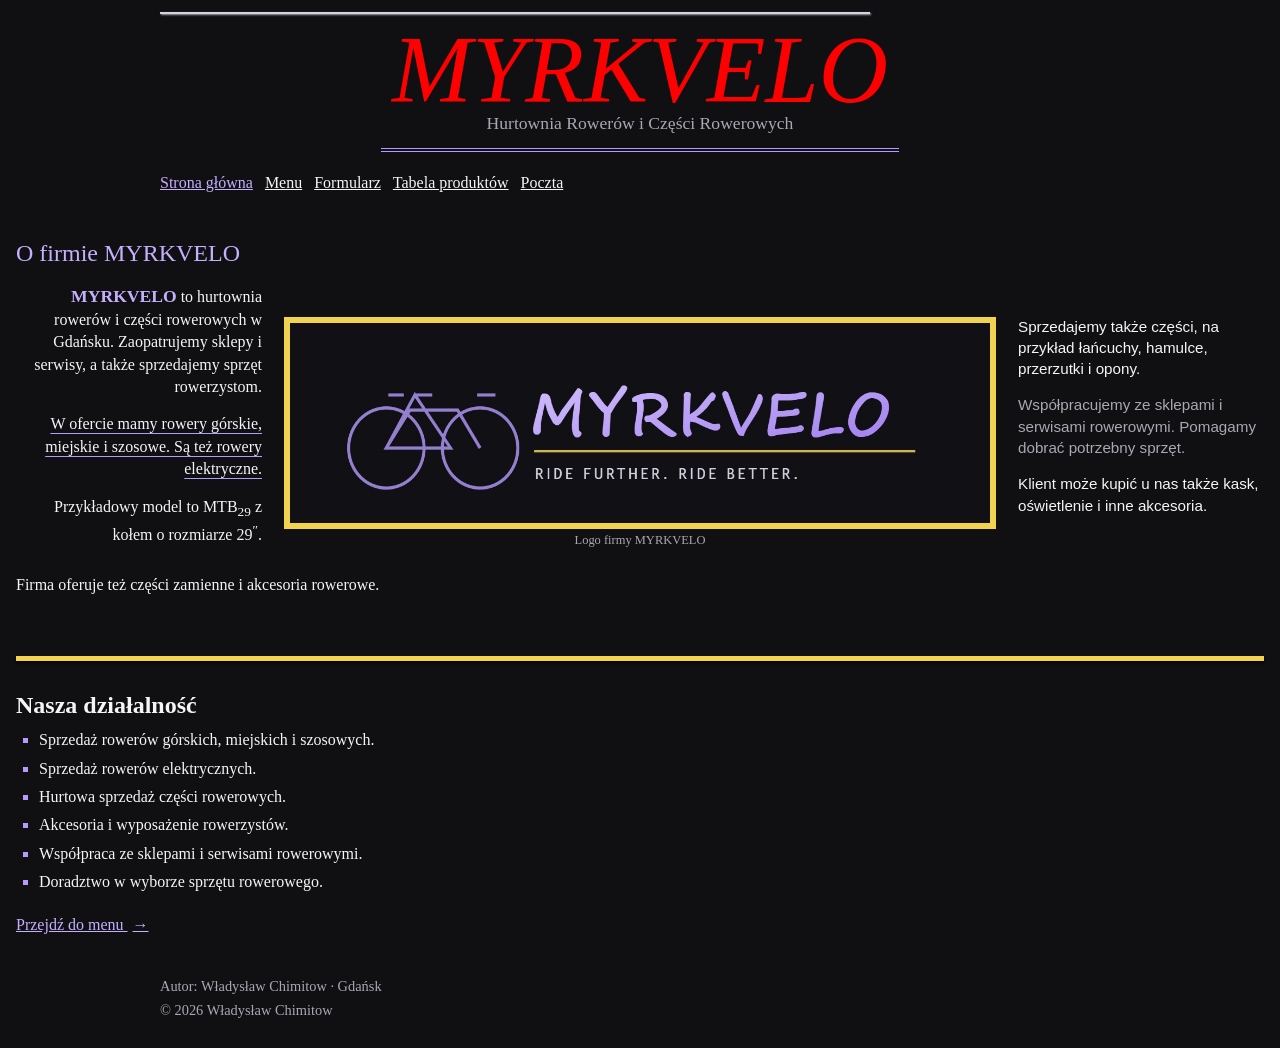
<file: MYRKVELO/index.html>
<!-- Imię i nazwisko: Władysław Chimitow; data wykonania: 2026-11-09; firma: MYRKVELO. -->
<!DOCTYPE html>
<html lang="pl">
<head>
	<meta charset="UTF-8">
	<meta name="viewport" content="width=device-width, initial-scale=1.0">
	<meta name="author" content="Władysław Chimitow">
	<title>MYRKVELO — Strona główna | Wykonał Chimitow</title>
	<link rel="stylesheet" href="style.css">
</head>
<body>
	<header class="masthead">
		<hr class="rule rule-one">
		<p class="wordmark">MYRKVELO</p>
		<p class="tagline">Hurtownia Rowerów i Części Rowerowych</p>
		<hr class="rule rule-two">
	</header>

	<nav class="site-nav" aria-label="Nawigacja główna">
		<a href="index.html" aria-current="page">Strona główna</a>
		<a href="menu.html">Menu</a>
		<a href="formularz_Chimitow.html">Formularz</a>
		<a href="tabela_Chimitow.html">Tabela produktów</a>
		<a href="poczta_Chimitow.html">Poczta</a>
	</nav>

	<main class="home-main">
		<section class="intro-panel" aria-labelledby="intro-title">
			<h1 id="intro-title" class="section-kicker">O firmie MYRKVELO</h1>
			<div class="company-layout">
				<div class="copy-column copy-left">
					<p><strong class="accent-text">MYRKVELO</strong> to hurtownia rowerów i części rowerowych w Gdańsku. Zaopatrujemy sklepy i serwisy, a także sprzedajemy sprzęt rowerzystom.</p>
					<p class="underlined-copy">W ofercie mamy rowery górskie, miejskie i szosowe. Są też rowery elektryczne.</p>
					<p>Przykładowy model to MTB<sub>29</sub> z kołem o rozmiarze 29<sup>″</sup>.</p>
				</div>
				<figure class="brand-mark">
					<img src="logo_Chimitow.jpg" alt="Logo MYRKVELO z motywem roweru" width="700" height="200">
					<figcaption>Logo firmy MYRKVELO</figcaption>
				</figure>
				<div class="copy-column copy-right">
					<p>Sprzedajemy także części, na przykład łańcuchy, hamulce, przerzutki i opony.</p>
					<p class="side-note">Współpracujemy ze sklepami i serwisami rowerowymi. Pomagamy dobrać potrzebny sprzęt.</p>
					<p>Klient może kupić u nas także kask, oświetlenie i inne akcesoria.</p>
				</div>
			</div>
			<p class="intro-bottom">Firma oferuje też części zamienne i akcesoria rowerowe.</p>
		</section>

		<hr class="rule rule-three">

		<section class="activity" aria-labelledby="activity-title">
			<h2 id="activity-title">Nasza działalność</h2>
			<ul class="activity-list">
				<li>Sprzedaż rowerów górskich, miejskich i szosowych.</li>
				<li>Sprzedaż rowerów elektrycznych.</li>
				<li>Hurtowa sprzedaż części rowerowych.</li>
				<li>Akcesoria i wyposażenie rowerzystów.</li>
				<li>Współpraca ze sklepami i serwisami rowerowymi.</li>
				<li>Doradztwo w wyborze sprzętu rowerowego.</li>
			</ul>
		</section>

		<p class="menu-prompt"><a class="text-link" href="menu.html">Przejdź do menu <span aria-hidden="true">→</span></a></p>
	</main>

	<footer class="site-footer">
		<p>Autor: Władysław Chimitow · Gdańsk</p>
		<p>© 2026 Władysław Chimitow</p>
	</footer>
</body>
</html>
</file>
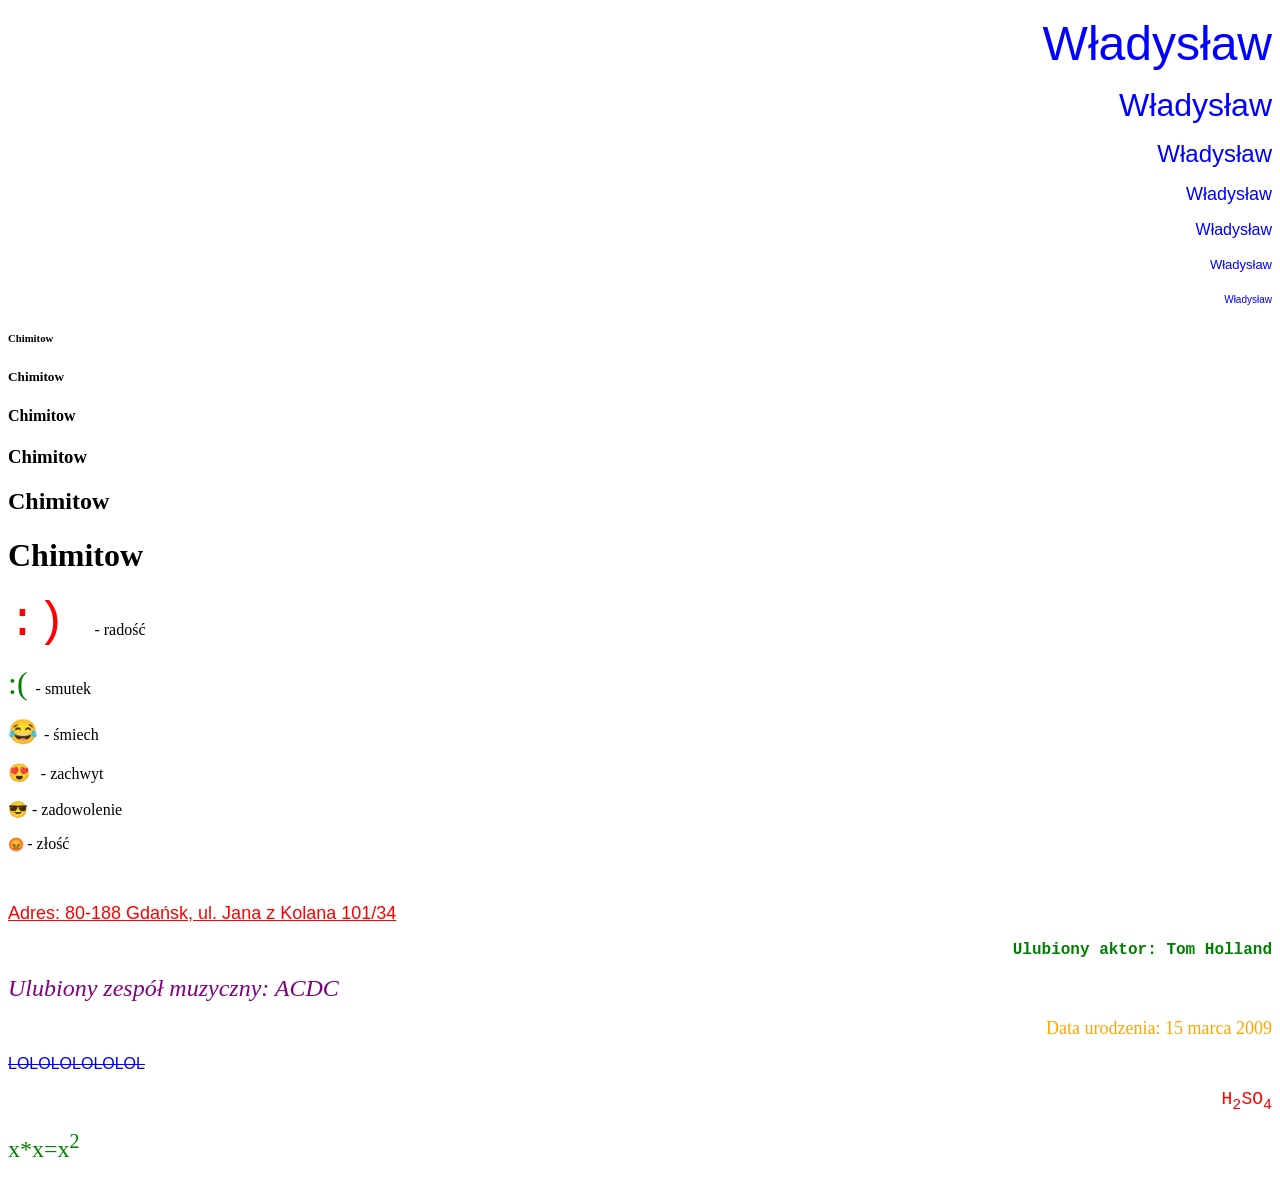
<file: Zadanie 1/index.html>
<!DOCTYPE html>
<html>
<head>
    <meta charset="UTF-8">
    <title>Zadania Witryn i Aplikacji 1 i 2</title>
</head>

<body>

<p align="right">
    <font color="blue" size="7" face="Arial">
        Władysław
    </font>
</p>

<p align="right">
    <font color="blue" size="6" face="Arial">
        Władysław
    </font>
</p>

<p align="right">
    <font color="blue" size="5" face="Arial">
        Władysław
    </font>
</p>

<p align="right">
    <font color="blue" size="4" face="Arial">
        Władysław
    </font>
</p>

<p align="right">
    <font color="blue" size="3" face="Arial">
        Władysław
    </font>
</p>

<p align="right">
    <font color="blue" size="2" face="Arial">
        Władysław
    </font>
</p>

<p align="right">
    <font color="blue" size="1" face="Arial">
        Władysław
    </font>
</p>

<h6>Chimitow</h6>
<h5>Chimitow</h5>
<h4>Chimitow</h4>
<h3>Chimitow</h3>
<h2>Chimitow</h2>
<h1>Chimitow</h1>

<p>
    <font color="red" size="7" face="Courier New">
        :)
    </font> - radość
</p>

<p>
    <font color="green" size="6" face="Times New Roman">
        :(
    </font> - smutek
</p>

<p>
    <font color="blue" size="5" face="Verdana">
        😂
    </font> - śmiech
</p>

<p>
    <font color="purple" size="4" face="Courier New">
        😍
    </font> - zachwyt
</p>

<p>
    <font color="orange" size="3" face="Times New Roman">
        😎
    </font> - zadowolenie
</p>

<p>
    <font color="brown" size="2" face="Verdana">
        😡
    </font> - złość
</p>

<br>

<p align="left">
    <font color="red" size="4" face="Arial">
        <u>Adres: 80-188 Gdańsk, ul. Jana z Kolana 101/34</u>
    </font>
</p>

<p align="right">
    <font color="green" size="3" face="Courier New">
        <b>Ulubiony aktor: Tom Holland</b>
    </font>
</p>

<p align="left">
    <font color="purple" size="5" face="Times New Roman">
        <i>Ulubiony zespół muzyczny: ACDC</i>
    </font>
</p>

<p align="right">
    <font color="orange" size="4" face="Verdana">
        Data urodzenia: 15 marca 2009
    </font>
</p>

<p align="left">
    <font color="blue" size="3" face="Arial">
        <s>LOLOLOLOLOLOL</s>
    </font>
</p>

<p align="right">
    <font color="red" size="4" face="Courier New">
        H<sub>2</sub>SO<sub>4</sub>
    </font>
</p>

<p align="left">
    <font color="green" size="5" face="Times New Roman">
        x*x=x<sup>2</sup>
    </font>
</p>

</body>
</html>
</file>
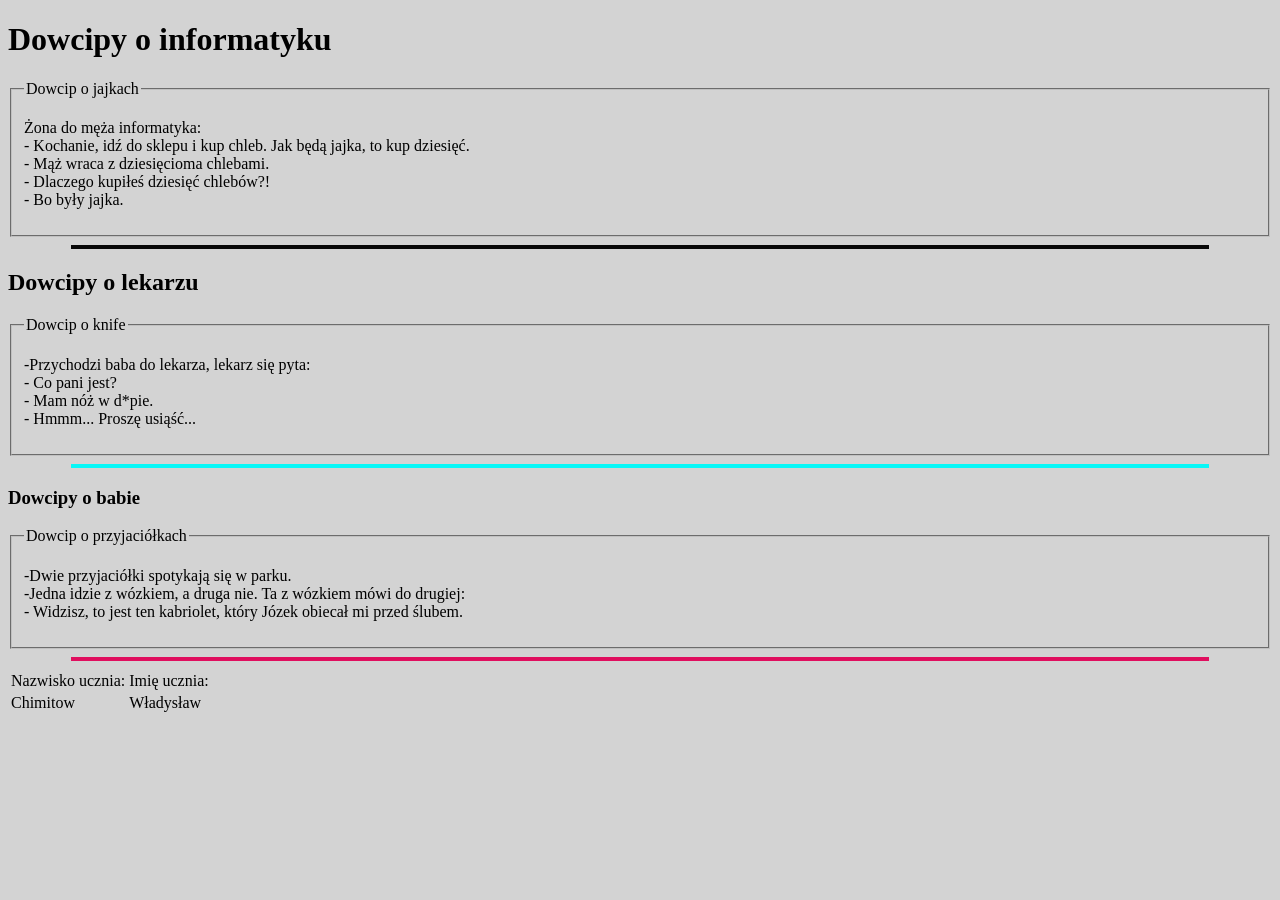
<file: Zadanie 3/index.html>
<!DOCTYPE html>
<html lang="pl">
<head>
    <meta charset="UTF-8">
    <meta http-equiv="Content-Language" content="pl">
    <meta name="author" content="Wladyslaw Chimitow ">
    <meta name="description" content="...">
    <style>
        body {
            background-color: #d3d3d3;
        }

        .linie1 {
            width: 90%;
            height: 4px;
            background-color: #070707;
            color: #070707;
            border: none;
        }

        .linie2 {
            width: 90%;
            height: 4px;
            background-color: #07f7f7;
            color: #07f7f7;
            border: none;
        }

        .linie3 {
            width: 90%;
            height: 4px;
            background-color: #e00e5e;
            color: #e00e5e;
            border: none;
        }
    </style>

    <!-- Autor: Władysław Chimitow, Szkoła: ZSE, Klasa: 2G -->
     
     <h1>Dowcipy o informatyku</h1>

    <fieldset>
        <legend>Dowcip o jajkach</legend>
        <p>Żona do męża informatyka:<br>
- Kochanie, idź do sklepu i kup chleb. Jak będą jajka, to kup dziesięć.<br>
- Mąż wraca z dziesięcioma chlebami.<br>
- Dlaczego kupiłeś dziesięć chlebów?!<br>
- Bo były jajka.</p>
    </fieldset>
    <hr class="linie1">
<h2>Dowcipy o lekarzu</h2>

    <fieldset>
        <legend>Dowcip o knife</legend>
        <p>-Przychodzi baba do lekarza, lekarz się pyta:<br>
- Co pani jest?<br>
- Mam nóż w d*pie.<br>
- Hmmm... Proszę usiąść...</p>
    </fieldset>
    <hr class="linie2">
    <h3>Dowcipy o babie</h3>

    <fieldset>
        <legend>Dowcip o przyjaciółkach</legend>
        <p>-Dwie przyjaciółki spotykają się w parku.<br>
-Jedna idzie z wózkiem, a druga nie. Ta z wózkiem mówi do drugiej:<br>
- Widzisz, to jest ten kabriolet, który Józek obiecał mi przed ślubem.</p>
    </fieldset>
    <hr class="linie3">
    <table>
            <tr>
                <td>Nazwisko ucznia:</td>
                <td>Imię ucznia:</td>
            </tr>
            <tr>
                <td>Chimitow</td>
                <td>Władysław</td>
            </tr>
        </table>
</file>
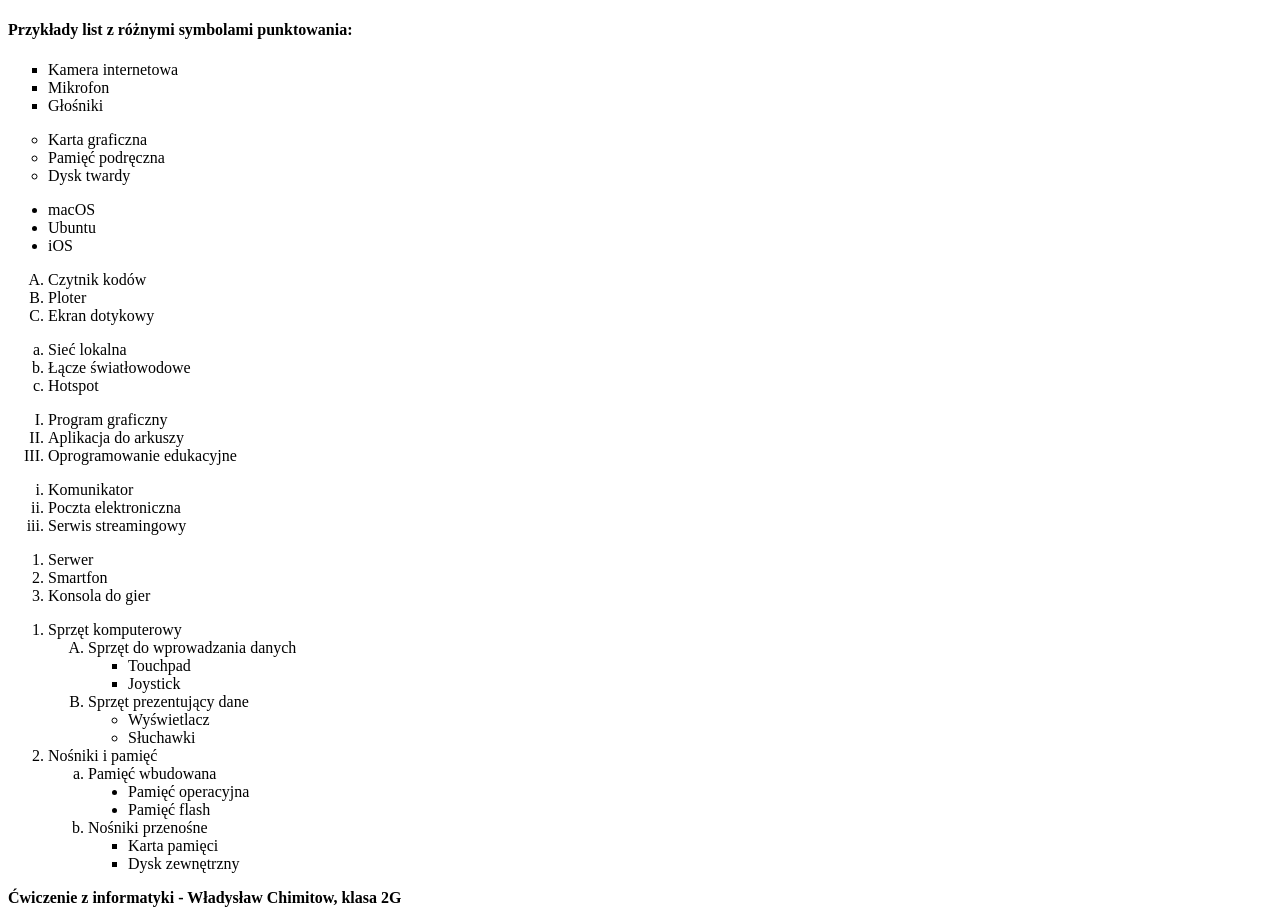
<file: Zadanie 4/index.html>
<!DOCTYPE html>
<html lang="pl">
<head>
    <meta charset="UTF-8">
    <title>Wyliczenia i numerowania z informatyki</title>
</head>
<body>
    <h4>Przykłady list z różnymi symbolami punktowania:</h4>
    <ul type="square">
        <li>Kamera internetowa</li>
        <li>Mikrofon</li>
        <li>Głośniki</li>
    </ul>

    <ul type="circle">
        <li>Karta graficzna</li>
        <li>Pamięć podręczna</li>
        <li>Dysk twardy</li>
    </ul>

    <ul type="disc">
        <li>macOS</li>
        <li>Ubuntu</li>
        <li>iOS</li>
    </ul>
    <ol type="A">
        <li>Czytnik kodów</li>
        <li>Ploter</li>
        <li>Ekran dotykowy</li>
    </ol>

    <ol type="a">
        <li>Sieć lokalna</li>
        <li>Łącze światłowodowe</li>
        <li>Hotspot</li>
    </ol>

    <ol type="I">
        <li>Program graficzny</li>
        <li>Aplikacja do arkuszy</li>
        <li>Oprogramowanie edukacyjne</li>
    </ol>

    <ol type="i">
        <li>Komunikator</li>
        <li>Poczta elektroniczna</li>
        <li>Serwis streamingowy</li>
    </ol>
    <ol type="1">
        <li>Serwer</li>
        <li>Smartfon</li>
        <li>Konsola do gier</li>
    </ol>
    <ol>
        <li>Sprzęt komputerowy
            <ol type="A">
                <li>Sprzęt do wprowadzania danych
                    <ul type="square">
                        <li>Touchpad</li>
                        <li>Joystick</li>
                    </ul>
                </li>
                <li>Sprzęt prezentujący dane
                    <ul type="circle">
                        <li>Wyświetlacz</li>
                        <li>Słuchawki</li>
                    </ul>
                </li>
            </ol>
        </li>
        <li>Nośniki i pamięć
            <ol type="a">
                <li>Pamięć wbudowana
                    <ul type="disc">
                        <li>Pamięć operacyjna</li>
                        <li>Pamięć flash</li>
                    </ul>
                </li>
                <li>Nośniki przenośne
                    <ul type="square">
                        <li>Karta pamięci</li>
                        <li>Dysk zewnętrzny</li>
                    </ul>
                </li>
            </ol>
        </li>
    </ol>


    <p><b>Ćwiczenie z informatyki - Władysław Chimitow, klasa 2G</b></p>
</body>
</html>
</file>
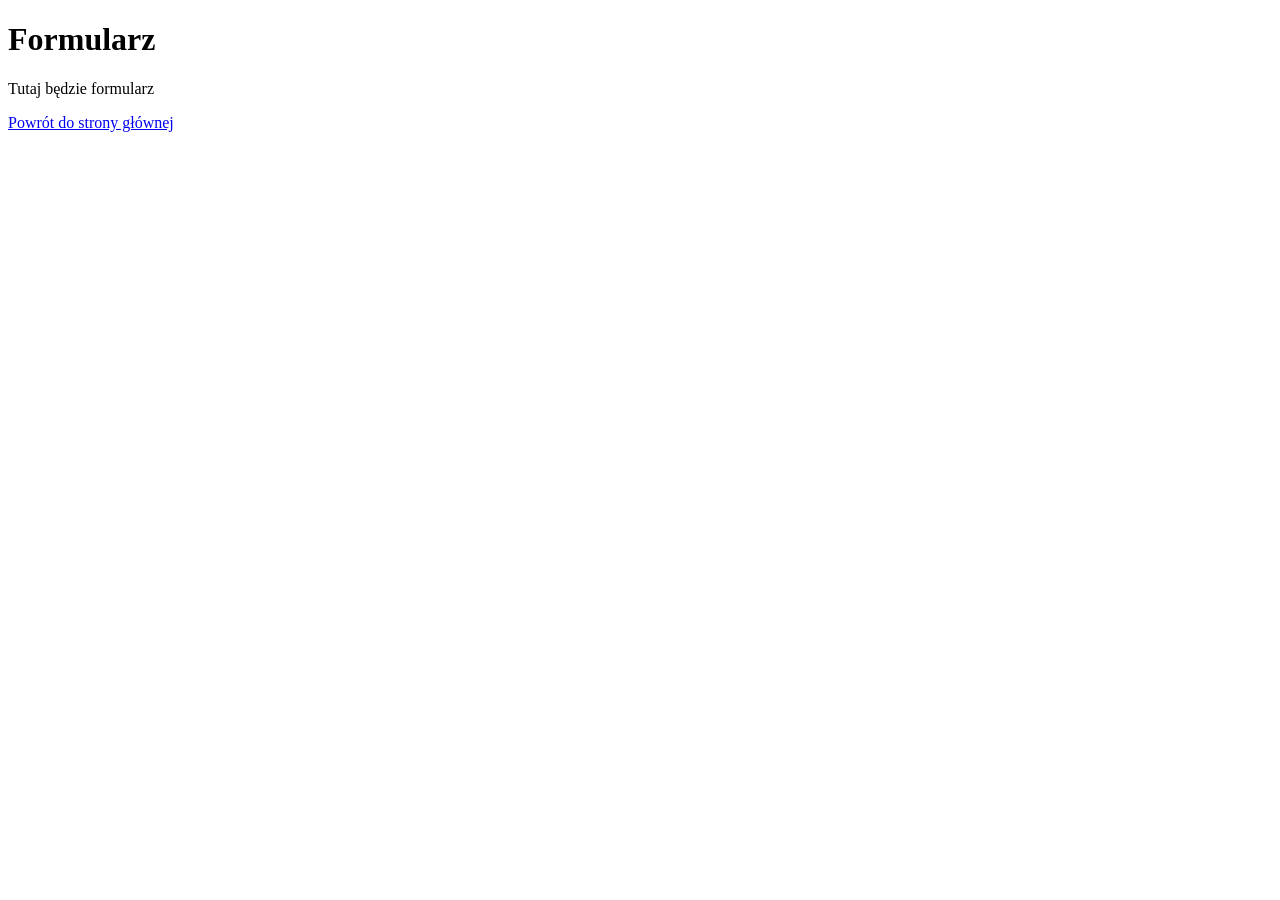
<file: allzad/formularz_chimitow.html>
<!DOCTYPE html>
<html lang="pl">
<head>
    <meta charset="UTF-8">
    <meta name="viewport" content="width=device-width, initial-scale=1">
    <title>Formularz - Władysław Chimitow</title>
</head>
<body>

    <h1>Formularz</h1>
    <p>Tutaj będzie formularz</p>
    <p><a href="index.html">Powrót do strony głównej</a></p>
</body>
</html>
</file>
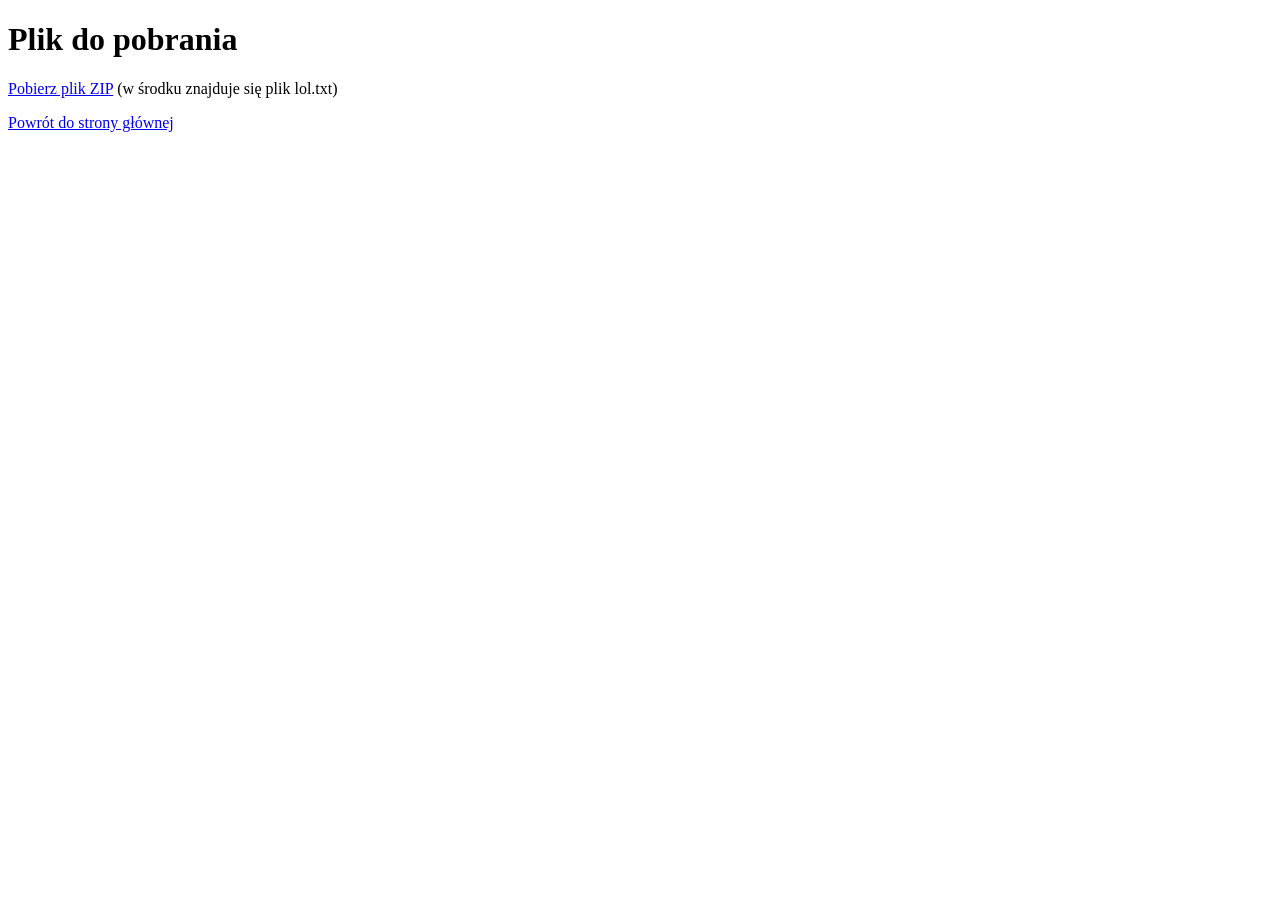
<file: allzad/plik_chimitow.html>
<!DOCTYPE html>
<html lang="pl">
<head>
    <meta charset="UTF-8">
    <meta name="viewport" content="width=device-width, initial-scale=1">
    <title>Plik do pobrania - Władysław Chimitow</title>
</head>
<body>

    <h1>Plik do pobrania</h1>
    <p><a href="plik_do_pobrania.zip" download="plik_do_pobrania.zip">Pobierz plik ZIP</a> (w środku znajduje się plik lol.txt)</p>
    <p><a href="index.html">Powrót do strony głównej</a></p>
</body>
</html>
</file>
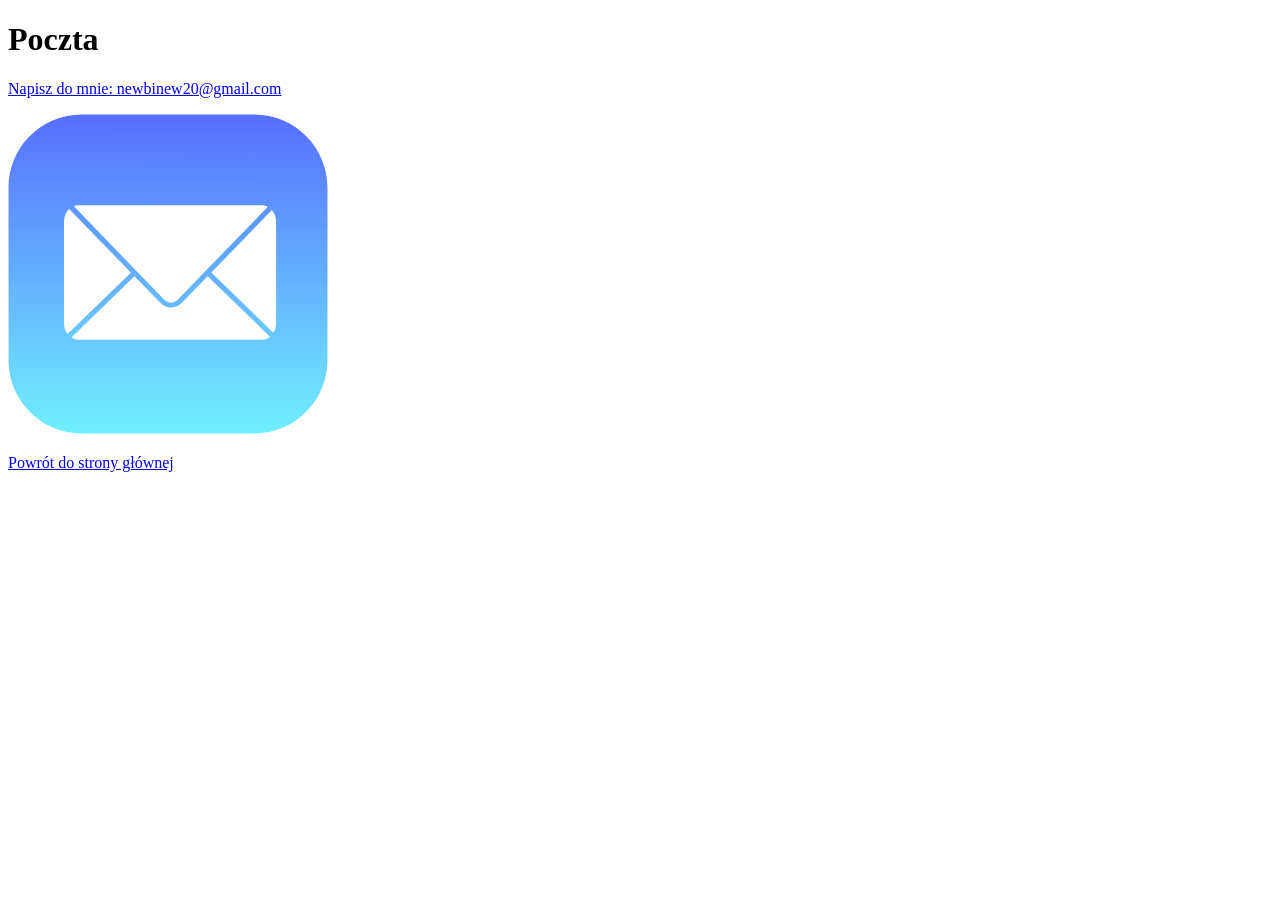
<file: allzad/poczta_chimitow.html>
<!DOCTYPE html>
<html lang="pl">
<head>
    <meta charset="UTF-8">
    <meta name="viewport" content="width=device-width, initial-scale=1">
    <title>Poczta - Władysław Chimitow</title>
</head>
<body>

    <h1>Poczta</h1>
    <p><a href="mailto:newbinew20@gmail.com">Napisz do mnie: newbinew20@gmail.com</a></p>
    <img src="poczta.svg" alt="Ikona aplikacji pocztowej z kopertą" width="320" height="320">
    <p><a href="index.html">Powrót do strony głównej</a></p>
</body>
</html>
</file>
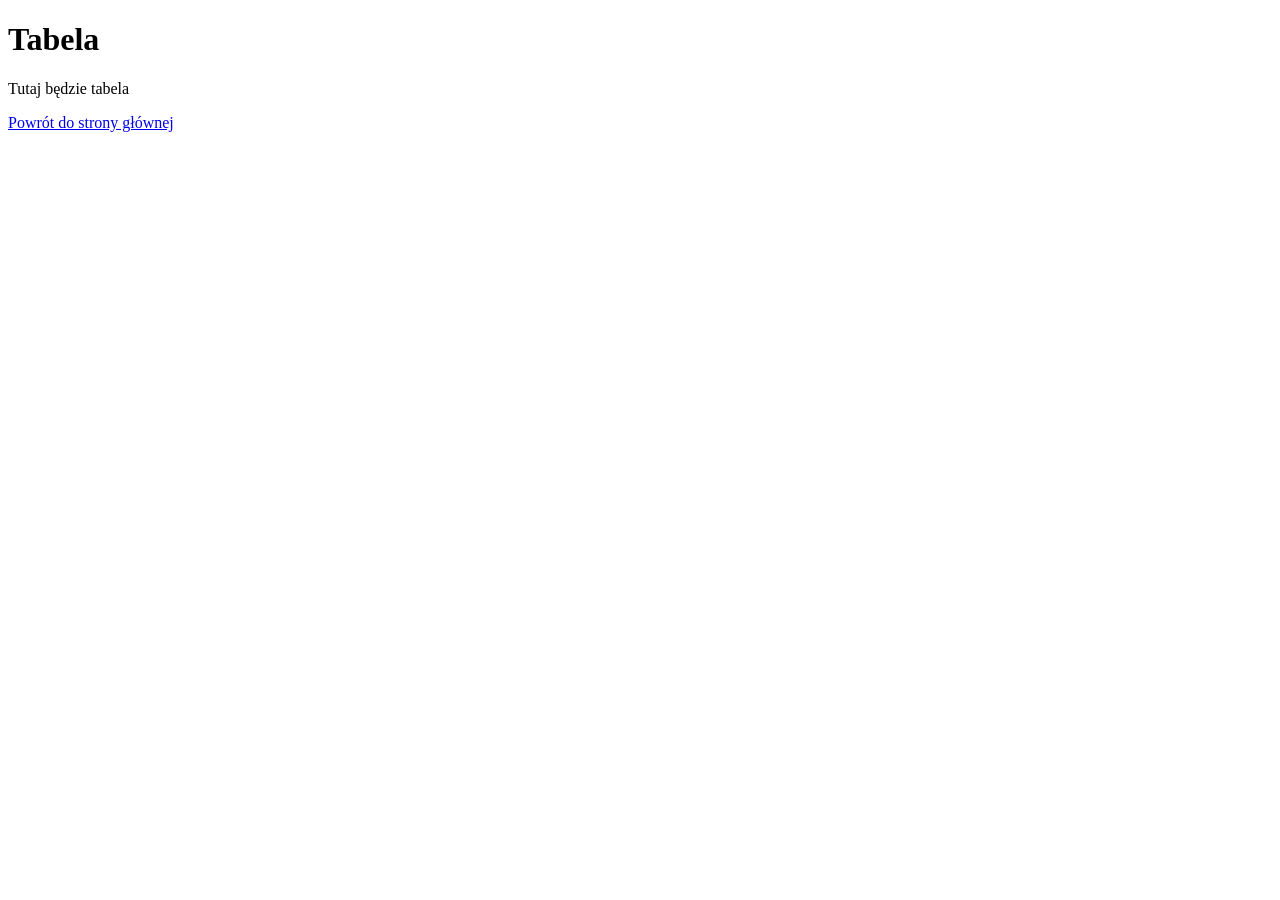
<file: allzad/tabela_chimitow.html>
<!DOCTYPE html>
<html lang="pl">
<head>
    <meta charset="UTF-8">
    <meta name="viewport" content="width=device-width, initial-scale=1">
    <title>Tabela - Władysław Chimitow</title>
</head>
<body>

    <h1>Tabela</h1>
    <p>Tutaj będzie tabela</p>
    <p><a href="index.html">Powrót do strony głównej</a></p>
</body>
</html>
</file>
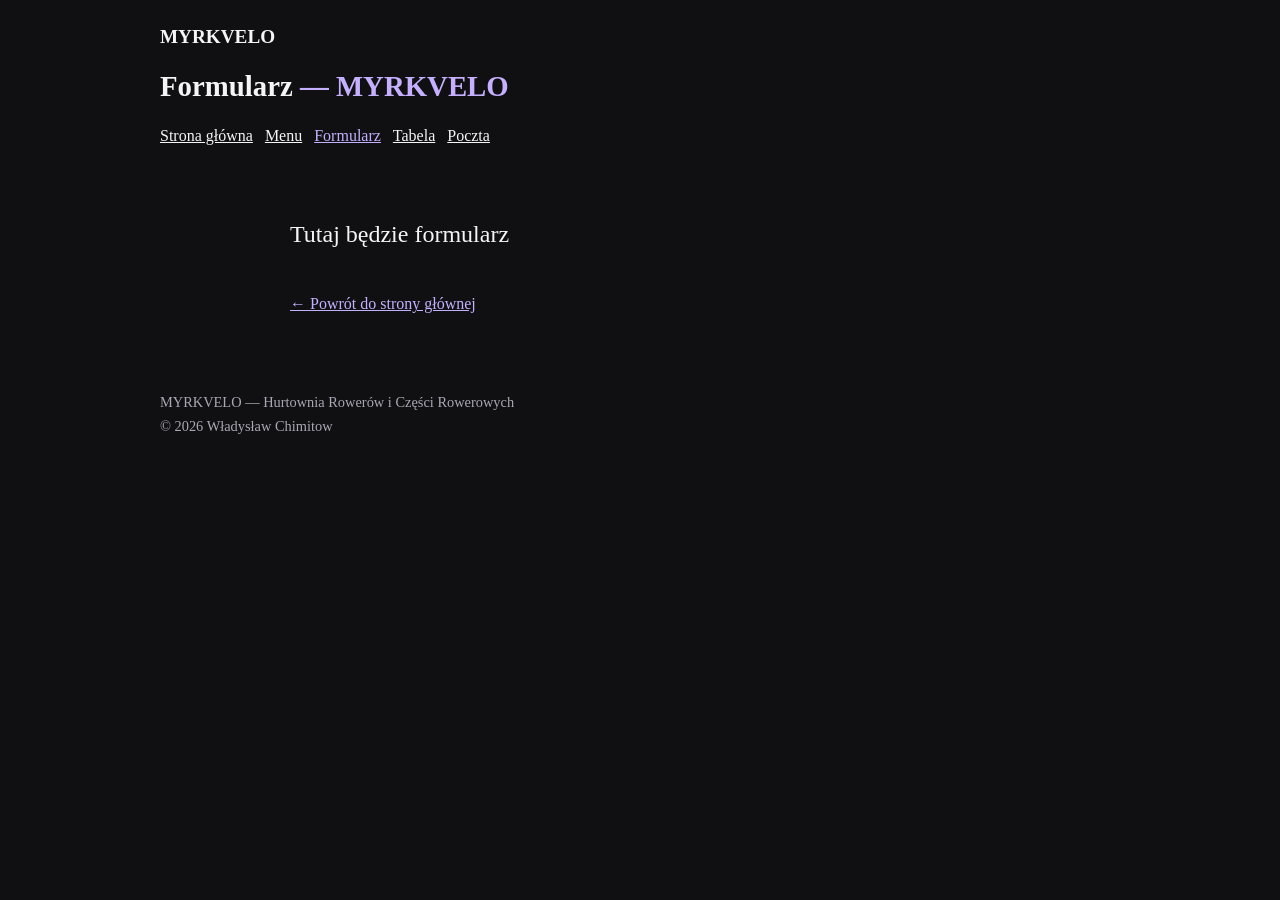
<file: MYRKVELO/formularz_Chimitow.html>
<!-- Imię i nazwisko: Władysław Chimitow; data wykonania: 2026-11-09; firma: MYRKVELO. -->
<!DOCTYPE html>
<html lang="pl">
<head>
  <meta charset="UTF-8">
  <meta name="viewport" content="width=device-width, initial-scale=1.0">
  <meta name="author" content="Władysław Chimitow">
  <title>MYRKVELO — Formularz</title>
  <link rel="stylesheet" href="style.css">
</head>
<body>
  <header class="page-header">
    <a class="small-brand" href="index.html">MYRKVELO</a>
    <h1>Formularz <span class="heading-accent">— MYRKVELO</span></h1>
  </header>

  <nav class="site-nav" aria-label="Nawigacja główna">
    <a href="index.html">Strona główna</a>
    <a href="menu.html">Menu</a>
    <a href="folmularch.html" aria-current="page">Formularz</a>
    <a href="tabela.html">Tabela</a>
    <a href="poczta.html">Poczta</a>
  </nav>

  <main class="form-main">
    <p style="font-size: 1.5rem; margin-top: 40px;">Tutaj będzie formularz</p>
    <p><a class="back-link" href="index.html">← Powrót do strony głównej</a></p>
  </main>

  <footer class="site-footer">
    <p>MYRKVELO — Hurtownia Rowerów i Części Rowerowych</p>
    <p>© 2026 Władysław Chimitow</p>
  </footer>
</body>
</html>
</file>
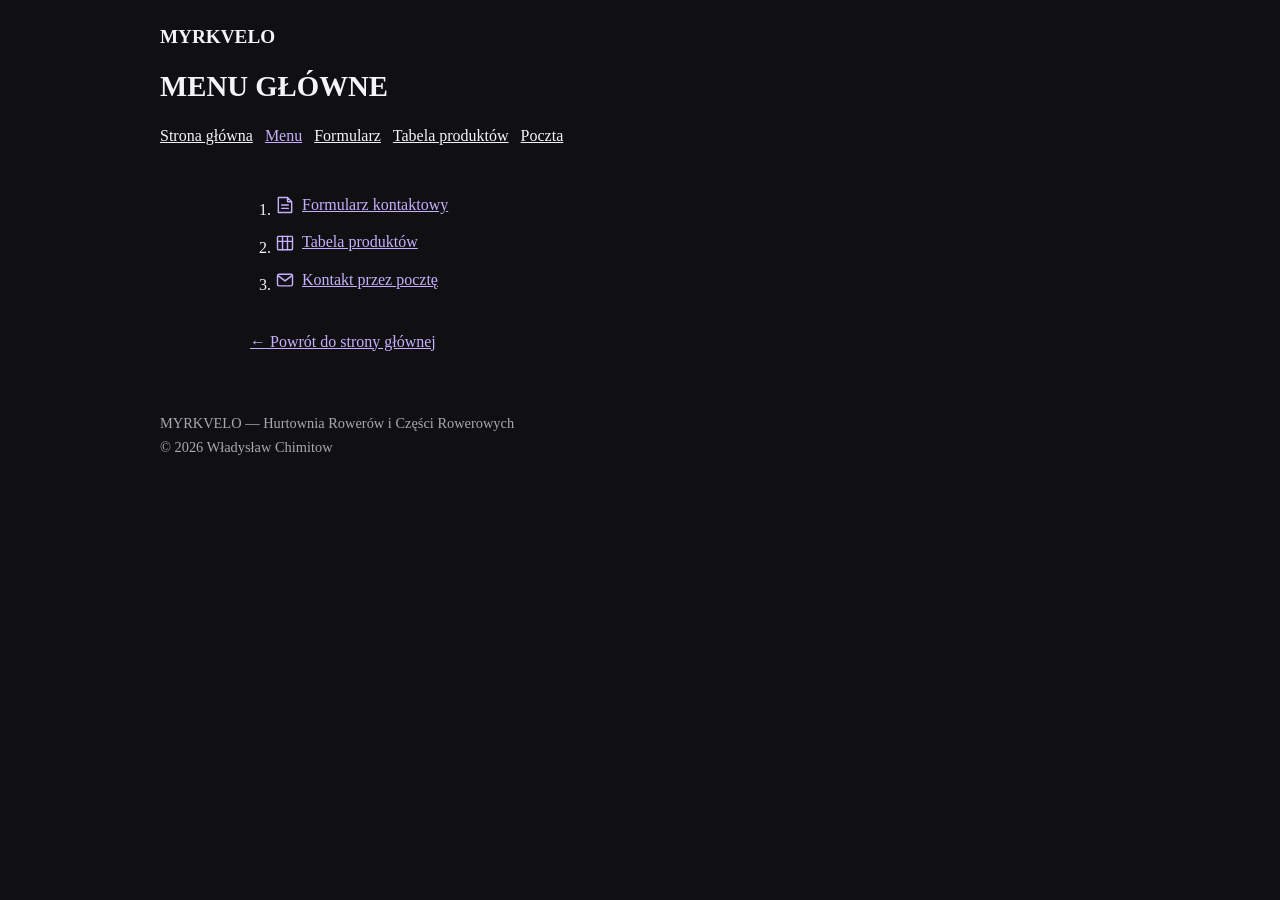
<file: MYRKVELO/menu.html>
<!-- Imię i nazwisko: Władysław Chimitow; data wykonania: 2026-11-09; firma: MYRKVELO. -->
<!DOCTYPE html>
<html lang="pl">
<head>
  <meta charset="UTF-8">
  <meta name="viewport" content="width=device-width, initial-scale=1.0">
  <meta name="author" content="Władysław Chimitow">
  <title>MYRKVELO — Menu główne | Wykonał Chimitow</title>
  <link rel="stylesheet" href="style.css">
</head>
<body class="page-menu">
  <header class="page-header">
    <a class="small-brand" href="index.html">MYRKVELO</a>
    <h1>MENU GŁÓWNE</h1>
  </header>
  <nav class="site-nav" aria-label="Nawigacja główna">
    <a href="index.html">Strona główna</a>
    <a href="menu.html" aria-current="page">Menu</a>
    <a href="formularz_Chimitow.html">Formularz</a>
    <a href="tabela_Chimitow.html">Tabela produktów</a>
    <a href="poczta_Chimitow.html">Poczta</a>
  </nav>
  <main class="menu-main">
    <ol class="menu-list">
      <li><a href="formularz_Chimitow.html"><span class="menu-icon menu-icon-form" aria-hidden="true"></span>Formularz kontaktowy</a></li>
      <li><a href="tabela_Chimitow.html"><span class="menu-icon menu-icon-table" aria-hidden="true"></span>Tabela produktów</a></li>
      <li><a href="poczta_Chimitow.html"><span class="menu-icon menu-icon-mail" aria-hidden="true"></span>Kontakt przez pocztę</a></li>
    </ol>
    <a class="back-link" href="index.html">← Powrót do strony głównej</a>
  </main>
  <footer class="site-footer"><p>MYRKVELO — Hurtownia Rowerów i Części Rowerowych</p><p>© 2026 Władysław Chimitow</p></footer>
</body>
</html>
</file>
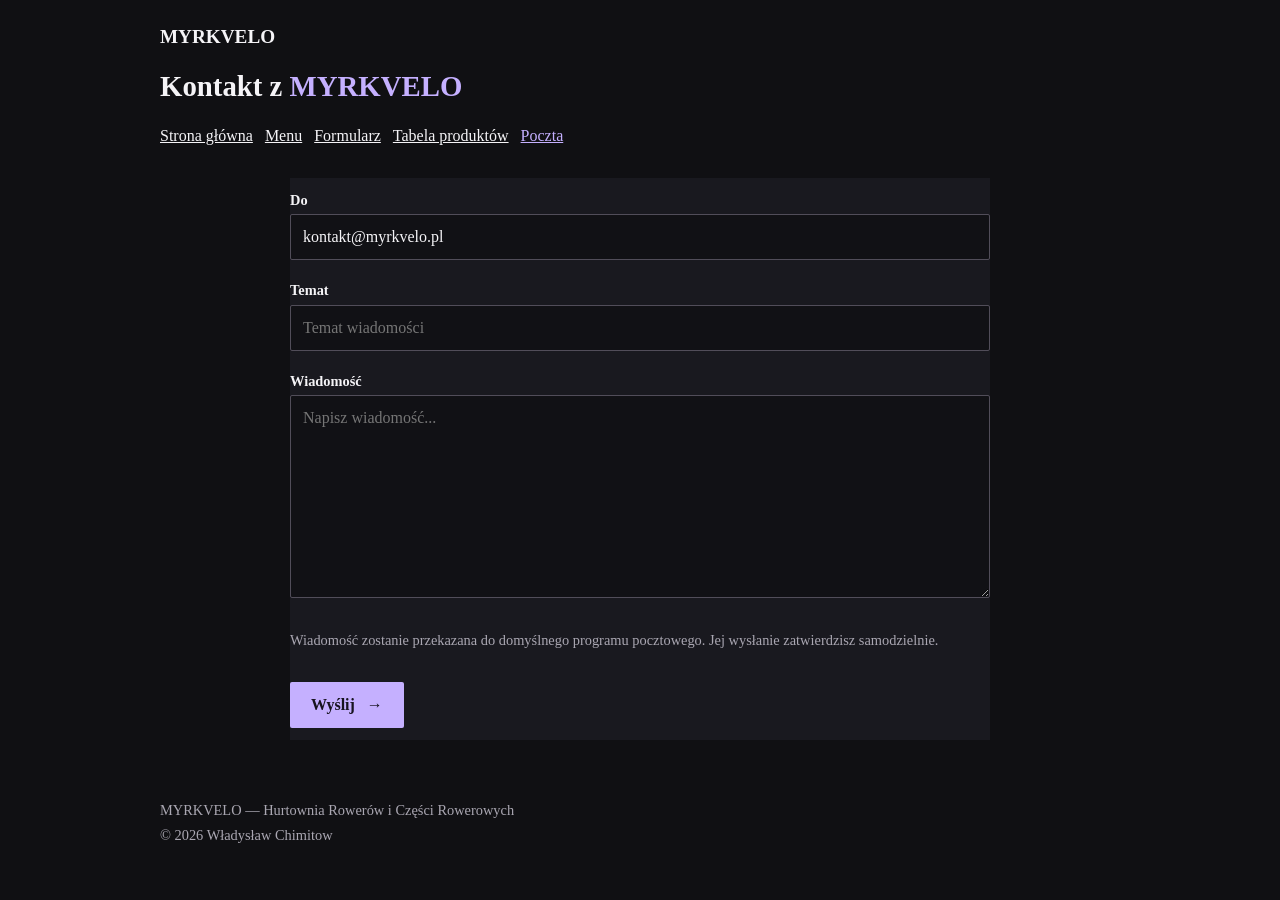
<file: MYRKVELO/poczta_Chimitow.html>
<!-- Imię i nazwisko: Władysław Chimitow; data wykonania: 2026-11-09; firma: MYRKVELO. -->
<!DOCTYPE html>
<html lang="pl">
<head>
  <meta charset="UTF-8">
  <meta name="viewport" content="width=device-width, initial-scale=1.0">
  <meta name="author" content="Władysław Chimitow">
  <title>MYRKVELO — Kontakt pocztowy | Wykonał Chimitow</title>
  <link rel="stylesheet" href="style.css">
</head>
<body>
  <header class="page-header">
    <a class="small-brand" href="index.html">MYRKVELO</a>
    <h1>Kontakt z <span class="heading-accent">MYRKVELO</span></h1>
  </header>
  <nav class="site-nav" aria-label="Nawigacja główna">
    <a href="index.html">Strona główna</a>
    <a href="menu.html">Menu</a>
    <a href="formularz_Chimitow.html">Formularz</a>
    <a href="tabela_Chimitow.html">Tabela produktów</a>
    <a href="poczta_Chimitow.html" aria-current="page">Poczta</a>
  </nav>
  <main class="mail-main">
    <form id="mail-form" class="mail-form">
      <div class="field">
        <label for="to">Do</label>
        <input id="to" name="to" type="email" value="kontakt@myrkvelo.pl" required>
      </div>
      <div class="field">
        <label for="subject">Temat</label>
        <input id="subject" name="subject" type="text" placeholder="Temat wiadomości" required>
      </div>
      <div class="field">
        <label for="mail-message">Wiadomość</label>
        <textarea id="mail-message" name="message" rows="8" placeholder="Napisz wiadomość..." required></textarea>
      </div>
      <p class="form-note">Wiadomość zostanie przekazana do domyślnego programu pocztowego. Jej wysłanie zatwierdzisz samodzielnie.</p>
      <button class="button button-primary" type="submit">Wyślij <span aria-hidden="true">→</span></button>
    </form>
  </main>
  <footer class="site-footer"><p>MYRKVELO — Hurtownia Rowerów i Części Rowerowych</p><p>© 2026 Władysław Chimitow</p></footer>
  <script>
    document.querySelector('#mail-form').addEventListener('submit', (event) => {
      event.preventDefault();
      const fields = new FormData(event.currentTarget);
      const recipient = encodeURIComponent(fields.get('to'));
      const subject = encodeURIComponent(fields.get('subject'));
      const body = encodeURIComponent(fields.get('message'));
      window.location.href = `mailto:${recipient}?subject=${subject}&body=${body}`;
    });
  </script>
</body>
</html>
</file>
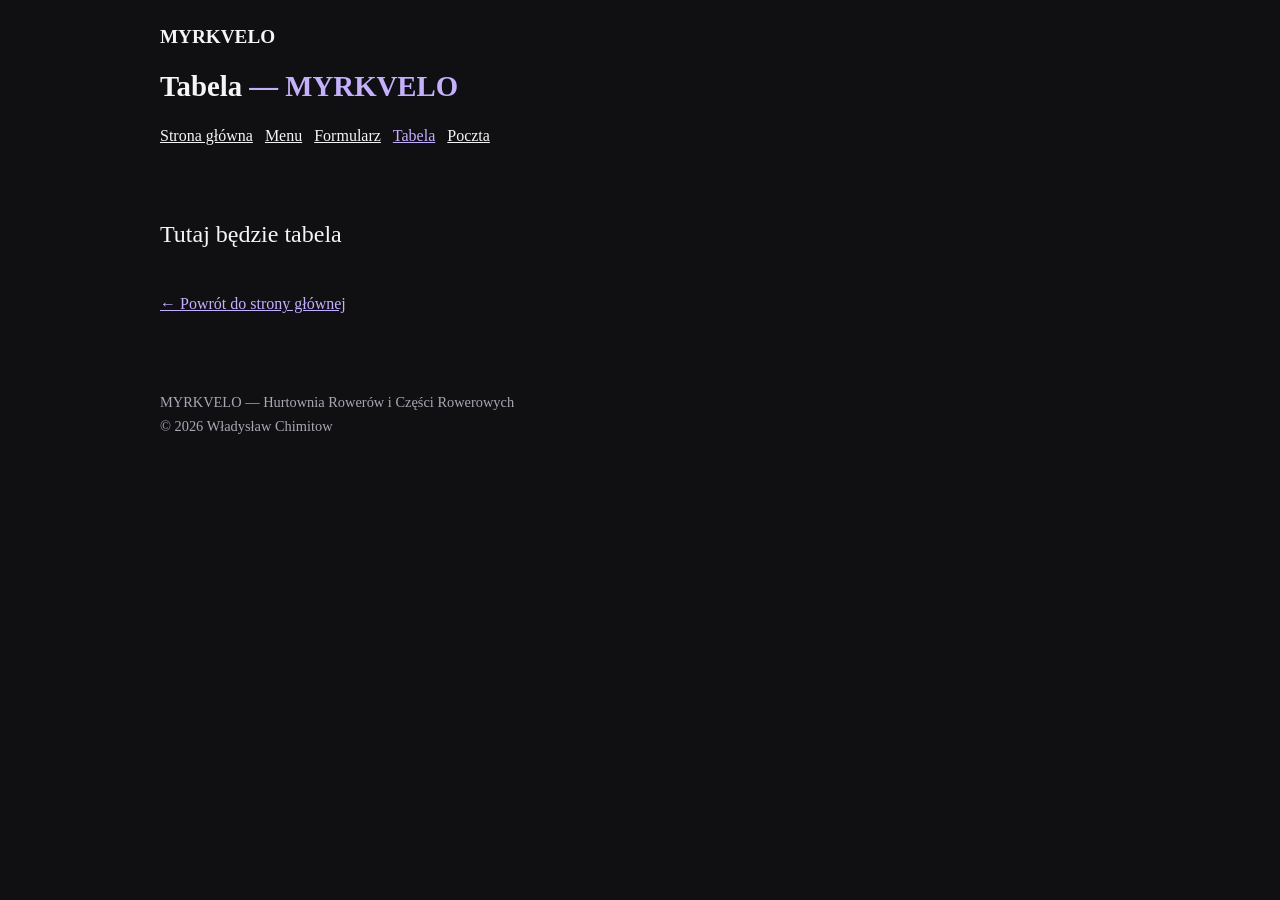
<file: MYRKVELO/tabela_Chimitow.html>
<!-- Imię i nazwisko: Władysław Chimitow; data wykonania: 2026-11-09; firma: MYRKVELO. -->
<!DOCTYPE html>
<html lang="pl">
<head>
  <meta charset="UTF-8">
  <meta name="viewport" content="width=device-width, initial-scale=1.0">
  <meta name="author" content="Władysław Chimitow">
  <title>MYRKVELO — Tabela</title>
  <link rel="stylesheet" href="style.css">
</head>
<body>
  <header class="page-header">
    <a class="small-brand" href="index.html">MYRKVELO</a>
    <h1>Tabela <span class="heading-accent">— MYRKVELO</span></h1>
  </header>

  <nav class="site-nav" aria-label="Nawigacja główna">
    <a href="index.html">Strona główna</a>
    <a href="menu.html">Menu</a>
    <a href="folmularch.html">Formularz</a>
    <a href="tabela.html" aria-current="page">Tabela</a>
    <a href="poczta.html">Poczta</a>
  </nav>

  <main class="table-main">
    <p style="font-size: 1.5rem; margin-top: 40px;">Tutaj będzie tabela</p>
    <p><a class="back-link" href="index.html">← Powrót do strony głównej</a></p>
  </main>

  <footer class="site-footer">
    <p>MYRKVELO — Hurtownia Rowerów i Części Rowerowych</p>
    <p>© 2026 Władysław Chimitow</p>
  </footer>
</body>
</html>
</file>
<file: MYRKVELO/style.css>
@charset "UTF-8";

:root {
  color-scheme: dark;
  --ink: #101013;
  --panel: #19191f;
  --paper: #f5f4f7;
  --muted: #aaa7b2;
  --line: #393741;
  --violet: #b69aff;
  --violet-bright: #c5b0ff;
  --yellow: #f2d34f;
  --green: #92d3b0;
  --font-body: "Times New Roman", serif;
}

* { box-sizing: border-box; }

html { min-width: 320px; background: var(--ink); }

body {
  min-height: 100vh;
  margin: 0;
  color: var(--paper);
  font-family: var(--font-body);
  font-size: 16px;
  line-height: 1.4;
  background-color: var(--ink);
}

a { color: inherit; }

.masthead, .home-main, .site-nav, .page-header, .menu-main, .form-main, .table-main, .mail-main, .site-footer {
  width: min(960px, calc(100% - 32px));
  margin-inline: auto;
}

.masthead { padding-top: 12px; text-align: center; }

.rule { height: 0; border: 0; margin: 0 auto; }
.rule-one { width: 74%; margin-left: 0; margin-right: auto; border-top: 2px solid #d5d2dc; box-shadow: 1px 1px 2px var(--muted); }
.rule-two { width: 54%; border-top: 4px double var(--violet); margin-top: 13px; }
.rule-three { width: 100%; margin-left: auto; margin-right: 0; border-top: 5px solid var(--yellow); margin-block: 35px 30px; box-shadow: 0 2px 3px rgba(0, 0, 0, .6); }

.wordmark {
  margin: 3px 0 -12px;
  color: #ff0000;
  font-family: "Segoe Script", "Brush Script MT", cursive;
  font-size: clamp(3rem, 10vw, 6rem);
  font-style: italic;
  font-weight: 400;
  line-height: 1.1;
  text-align: center;
}

.tagline { margin: 0 0 10px; color: var(--muted); font-size: 1.1rem; }

.site-nav {
  display: flex;
  flex-wrap: wrap;
  justify-content: flex-start;
  gap: 12px;
  margin-top: 10px;
  padding: 6px 0;
  background: var(--ink);
}

.site-nav a {
  padding: 4px 0;
  color: var(--paper);
  font-size: 1rem;
  text-decoration: underline;
}

.site-nav a:hover, .site-nav a:focus-visible, .site-nav a[aria-current="page"] { color: var(--violet-bright); }

.home-main { width: min(1440px, calc(100% - 32px)); padding-top: 20px; }
.intro-panel { padding: 12px 0; }
.section-kicker { margin: 0 0 14px; color: var(--violet-bright); font-size: 1.5rem; font-weight: 400; text-align: left; }
.company-layout { display: grid; grid-template-columns: minmax(0, 1fr) 712px minmax(0, 1fr); align-items: center; gap: 22px; }
.copy-column { color: var(--paper); font-size: 1rem; }
.copy-column p { margin: 0 0 15px; }
.copy-left { text-align: right; }
.copy-right { font-family: Arial, sans-serif; font-size: .95rem; text-align: left; }
.accent-text { color: var(--violet-bright); font-size: 1.1rem; }
.underlined-copy { text-decoration: underline; text-decoration-color: var(--violet); text-underline-offset: 4px; }
.side-note { color: var(--muted); }
.brand-mark { width: 712px; height: 212px; margin: 0; border: 6px solid var(--yellow); background: #101013; }
.brand-mark img { display: block; width: 100%; height: 100%; }
.brand-mark figcaption { margin-top: 9px; color: var(--muted); font-size: .78rem; text-align: center; }
.intro-bottom { max-width: 850px; margin: 12px 0; color: var(--paper); font-size: 1rem; text-align: left; }

.activity { max-width: 790px; margin: 0; }
.activity h2 { margin: 0 0 10px; font-size: 1.5rem; line-height: 1.2; }
.activity-list { margin: 0; padding-left: 23px; list-style-type: square; color: var(--paper); }
.activity-list li { margin-bottom: 6px; }
.activity-list li::marker { color: var(--violet); }
.menu-prompt { margin: 20px 0; text-align: left; }
.text-link { color: var(--violet-bright); }
.text-link span { margin-left: 5px; }

.page-header { padding-top: 24px; text-align: left; }
.small-brand { display: inline-block; margin-bottom: 10px; color: var(--paper); font-size: 1.2rem; font-weight: 700; text-decoration: none; }
.page-header h1 { margin: 8px 0 12px; font-size: 1.8rem; line-height: 1.2; }
.heading-accent { color: var(--violet-bright); }
.page-header + .site-nav { margin-top: 10px; }

.menu-main { max-width: 780px; padding-block: 20px 40px; }
.menu-list { padding-left: 25px; }
.menu-list li { margin-bottom: 10px; }
.menu-list a { display: inline-flex; align-items: center; color: var(--violet-bright); }
.menu-icon { display: inline-block; width: 20px; height: 20px; margin-right: 7px; background-image: url("menu-icons.svg"); background-repeat: no-repeat; background-size: 60px 20px; }
.menu-icon-form { background-position: 0 0; }
.menu-icon-table { background-position: -20px 0; }
.menu-icon-mail { background-position: -40px 0; }
.page-mail { background-image: linear-gradient(rgba(16, 16, 19, .82), rgba(16, 16, 19, .82)), url("menu-icons.svg"); background-position: center, right 32px bottom 40px; background-repeat: no-repeat; background-size: auto, 288px 96px; }
.back-link { display: inline-block; margin-top: 18px; color: var(--violet-bright); }
.back-link:hover { color: var(--paper); }

.form-main { max-width: 700px; padding-block: 20px 40px; }
.contact-form, .mail-form { padding: 12px 0; background: var(--panel); }
.form-grid { display: grid; grid-template-columns: 1fr; gap: 12px; }
.field { display: grid; gap: 4px; }
.field label { color: var(--paper); font-size: .9rem; font-weight: 700; }
.field label span, .consent-field span span { color: var(--violet-bright); }
.field input, .field select, .field textarea { width: 100%; min-height: 46px; padding: 11px 12px; border: 1px solid #514d59; border-radius: 2px; color: var(--paper); font: inherit; background: #111115; }
.field textarea { min-height: 140px; resize: vertical; }
.field input:focus, .field select:focus, .field textarea:focus { border-color: var(--violet); outline: 2px solid rgba(182, 154, 255, .2); }
.field select:invalid { color: #a9a5af; }
.field option { color: var(--paper); background: #19191f; }
.consent-field { display: flex; align-items: flex-start; gap: 11px; margin-top: 22px; color: var(--paper); font-size: .88rem; }
.consent-field input { width: 18px; height: 18px; flex: 0 0 auto; margin: 3px 0 0; accent-color: var(--violet); }
.form-note { margin: 12px 0; color: var(--muted); font-size: .9rem; }
.form-actions { display: flex; flex-wrap: wrap; gap: 11px; }
.button { min-height: 46px; padding: 10px 20px; border: 1px solid transparent; border-radius: 2px; font: inherit; font-weight: 700; cursor: pointer; }
.button-primary { color: #17131f; background: var(--violet-bright); }
.button-primary:hover { background: #d6c9ff; }
.button-primary span { padding-left: 8px; }
.button-secondary { border-color: #625e68; color: var(--paper); background: transparent; }
.button-secondary:hover { border-color: var(--violet); background: #25222b; }
.form-status { min-height: 1.5em; margin-bottom: 0; color: var(--green); font-size: .9rem; }

.table-main { padding-block: 20px 40px; }
.table-scroll { overflow-x: auto; border: 1px solid var(--line); background: #17171c; }
.table-scroll:focus-visible { outline: 2px solid var(--violet); outline-offset: 3px; }
.product-table { width: 100%; min-width: 820px; border-collapse: collapse; font-size: 1rem; text-align: left; }
.product-table caption { padding: 13px 15px; color: var(--paper); font-size: .9rem; text-align: left; }
.product-table th, .product-table td { padding: 13px 14px; border: 1px solid #383640; }
.product-table thead { color: #fff; background: #4a3b67; }
.product-table thead th { font-size: .82rem; letter-spacing: .025em; white-space: nowrap; }
.product-table tbody tr:nth-child(even) { background: #212127; }
.product-table tbody tr:nth-child(odd) { background: #19191f; }
.product-table tbody tr:hover { background: #30283b; }
.product-table tbody th { color: #c1aaff; font-weight: 500; }
.availability { display: inline-block; white-space: nowrap; font-size: .82rem; }
.available { color: var(--green); }
.limited { color: #e2cb87; }
.table-footnote { margin: 14px 0 0; color: var(--muted); font-size: .84rem; }

.mail-main { max-width: 700px; padding-block: 20px 40px; }
.mail-form { display: grid; gap: 20px; }
.mail-form .field textarea { min-height: 190px; }
.mail-form .button { justify-self: start; }

.site-footer { padding-block: 16px 24px; color: var(--muted); font-size: .9rem; }
.site-footer p { margin: 4px 0; }

@media (max-width: 1120px) {
  .company-layout { grid-template-columns: 1fr; gap: 14px; }
  .copy-left, .copy-right { text-align: left; }
  .copy-left { order: 1; }
  .brand-mark { order: 2; width: min(100%, 712px); height: auto; aspect-ratio: 3.36; justify-self: center; }
  .brand-mark img { height: 100%; }
  .copy-right { order: 3; }
}

@media (max-width: 860px) {
  .masthead, .home-main, .site-nav, .page-header, .menu-main, .form-main, .table-main, .mail-main, .site-footer { width: min(100% - 24px, 620px); }
  .site-nav { gap: 10px; }
  .home-main { padding-top: 24px; }
  .brand-mark figcaption { margin-bottom: 10px; }
  .page-header { padding-top: 35px; }
}
</file>
